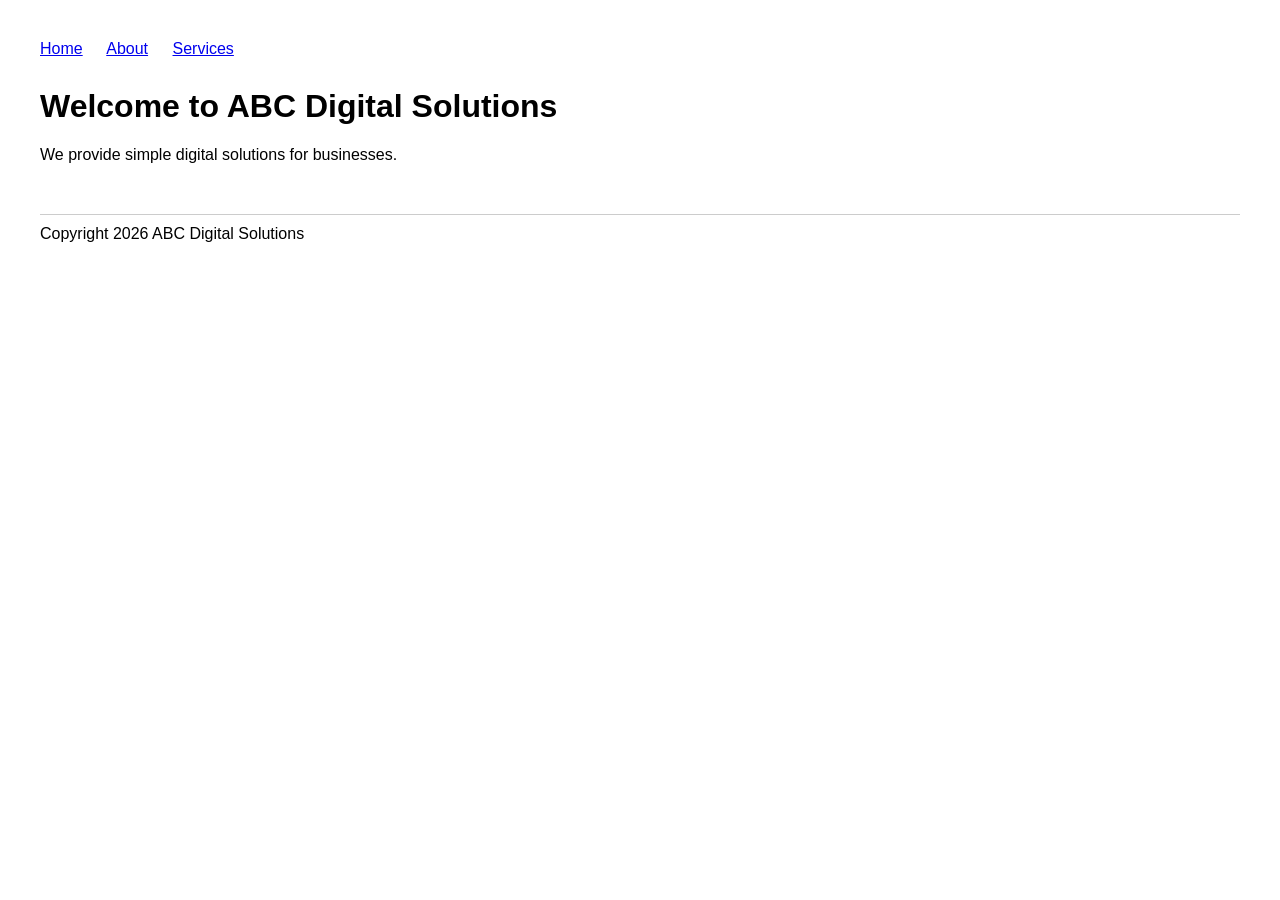
<file: index.html>
<!DOCTYPE html>
<html>
<head>
  <title>ABC Solutions</title>
  <link rel="stylesheet" href="style.css">
</head>
<body>
 <nav>
  <a href="index.html">Home</a>
  <a href="about.html">About</a>
  <a href="#">Services</a>
</nav>

  <h1>Welcome to ABC Digital Solutions</h1>

  <p>We provide simple digital solutions for businesses.</p>

  <footer>
    Copyright 2026 ABC Digital Solutions
  </footer>
</body>
</html>
</file>
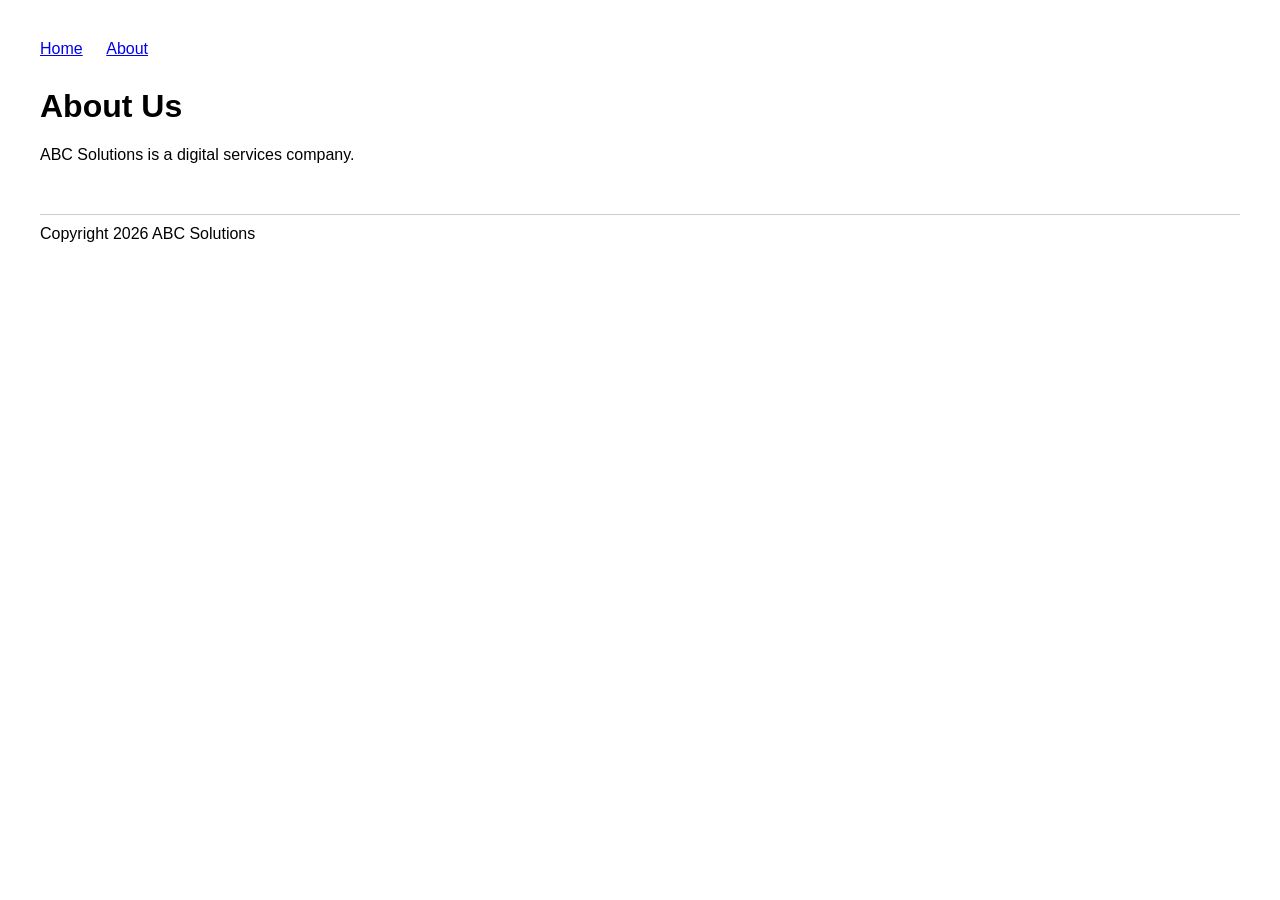
<file: about.html>
<!DOCTYPE html>
<html>
<head>
  <title>About ABC Solutions</title>
  <link rel="stylesheet" href="style.css">
</head>
<body>
  <nav>
    <a href="index.html">Home</a>
    <a href="about.html">About</a>
  </nav>

  <h1>About Us</h1>

  <p>ABC Solutions is a digital services company.</p>

  <footer>
    Copyright 2026 ABC Solutions
  </footer>
</body>
</html>
</file>
<file: style.css>
body {
  font-family: Arial, sans-serif;
  margin: 40px;
}

nav {
  margin-bottom: 30px;
}

nav a {
  margin-right: 20px;
}

footer {
  margin-top: 50px;
  border-top: 1px solid #cccccc;
  padding-top: 10px;
}
</file>
